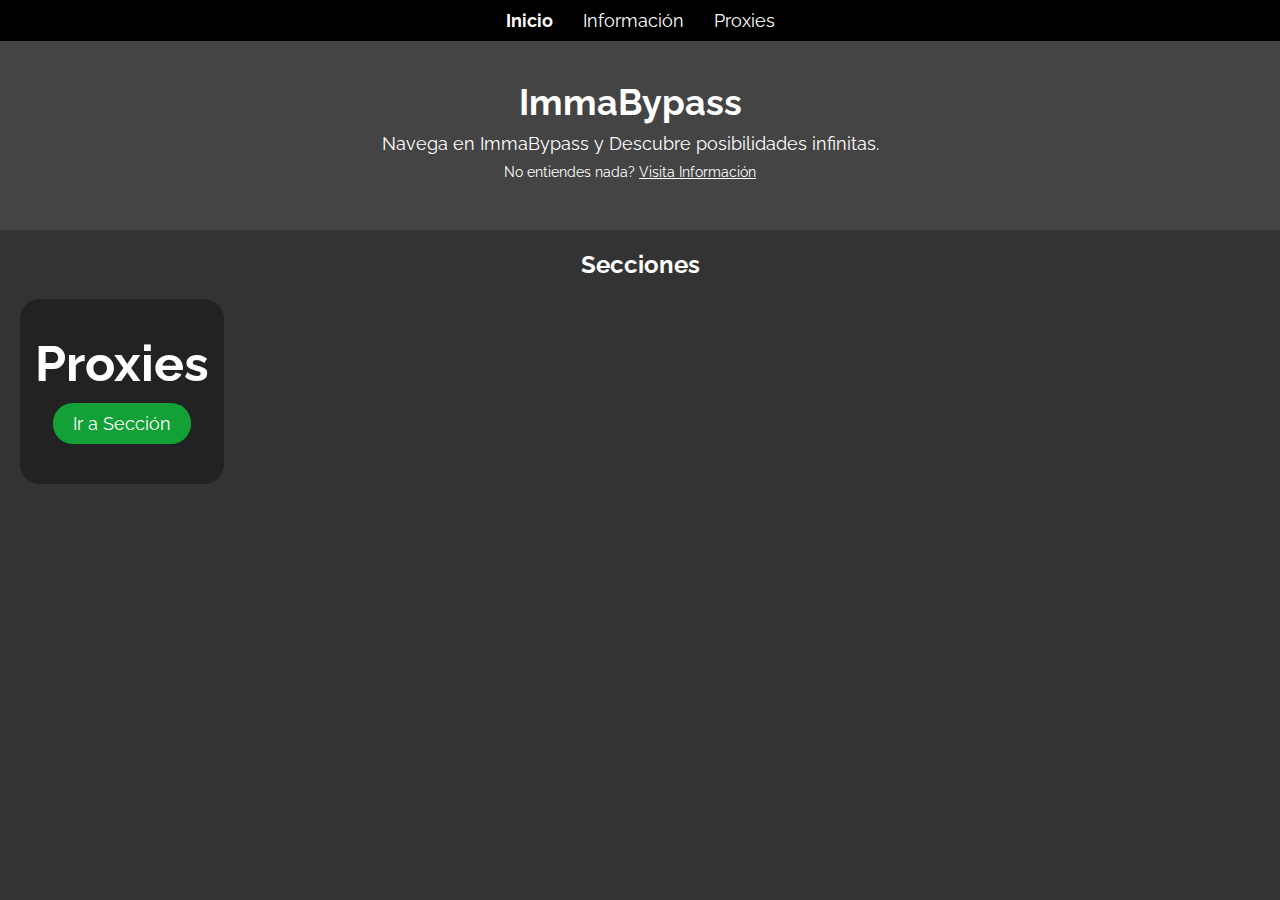
<file: index.html>
<!DOCTYPE html>
<html lang="es">
<head>
    <meta charset="UTF-8">
    <meta name="viewport" content="width=device-width, initial-scale=1.0">
    <title>Mi Página Web</title>
    <link href="https://fonts.googleapis.com/css2?family=Raleway:wght@400;700&display=swap" rel="stylesheet">
    <link rel="stylesheet" href="style-home.css">
</head>
<body>
    <header>
        <nav>
            <ul class="nav-list">
                <li><a href="#" class="nav-link active">Inicio</a></li>
                <li><a href="info.html" class="nav-link">Información</a></li>
                <li><a href="proxies.html" class="nav-link">Proxies</a></li>
            </ul>
        </nav>
    </header>
    <main>
        <section class="intro">
            <h1>ImmaBypass</h1>
            <p>Navega en ImmaBypass y Descubre posibilidades infinitas.</p>
            <p class="small-text">No entiendes nada? <a href="info.html" class="info-link">Visita Información</a></p>
        </section>
        
        <h2 class="hs">Secciones</h2>

        <section class="section-box">
            <div class="content">
                <h1>Proxies</h1>
                <a href="proxies.html" class="button">Ir a Sección</a>
            </div>
        </section>
    </main>
    </main>
</body>
</html>
</file>
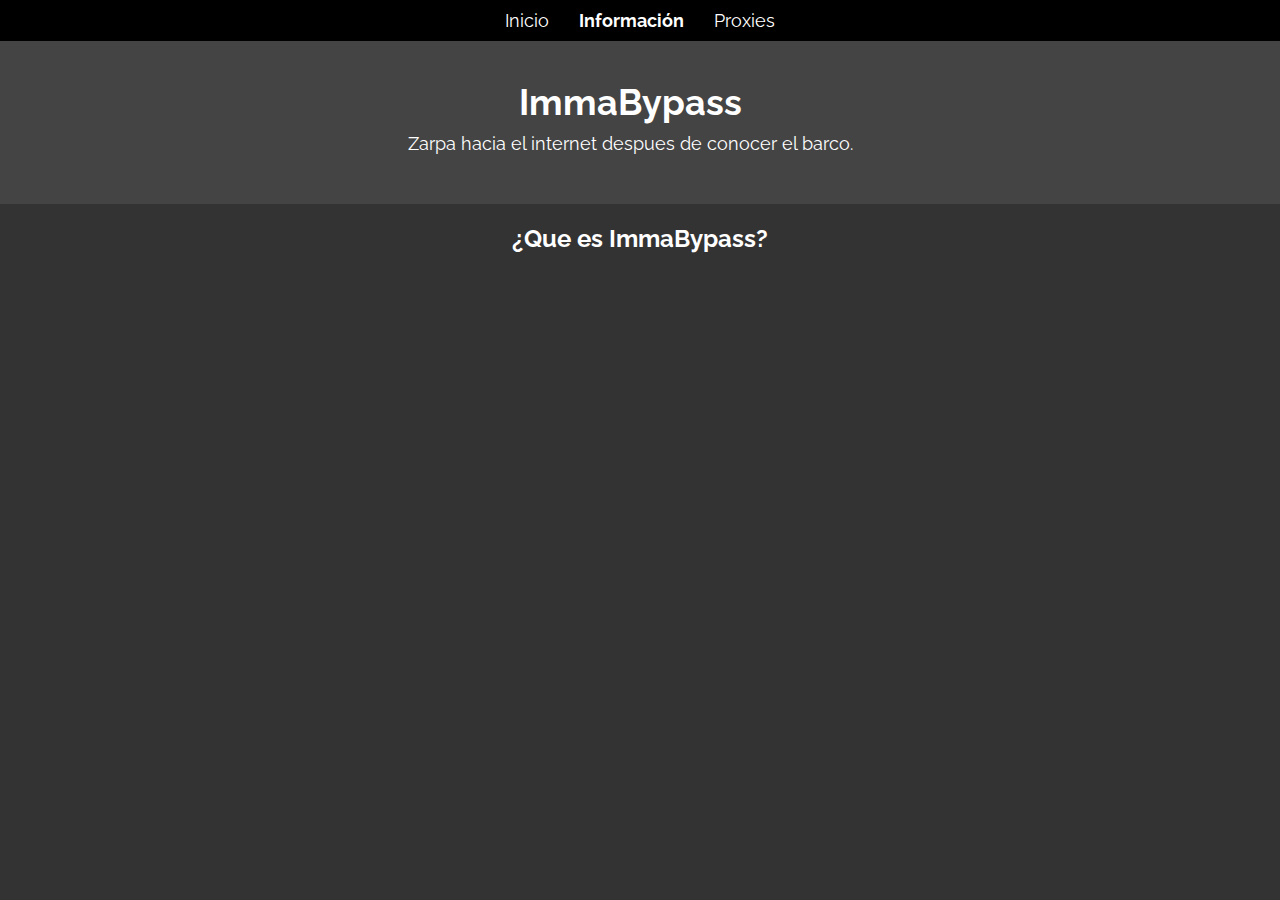
<file: info.html>
<!DOCTYPE html>
<html lang="es">
<head>
    <meta charset="UTF-8">
    <meta name="viewport" content="width=device-width, initial-scale=1.0">
    <title>Mi Página Web</title>
    <link href="https://fonts.googleapis.com/css2?family=Raleway:wght@400;700&display=swap" rel="stylesheet">
    <link rel="stylesheet" href="style-info.css">
</head>
<body>
    <header>
        <nav>
            <ul class="nav-list">
                <li><a href="index.html" class="nav-link">Inicio</a></li>
                <li><a href="#" class="nav-link active">Información</a></li>
                <li><a href="proxies.html" class="nav-link">Proxies</a></li>
            </ul>
        </nav>
    </header>
        <main>
            <section class="intro">
                <h1>ImmaBypass</h1>
                <p>Zarpa hacia el internet despues de conocer el barco.</p>

            </section>
            
            <h2 class="hs">¿Que es ImmaBypass?</h2>
    
           
                </div>
            </section>
        </main>
        </main>
    </header>
</file>
<file: style-home.css>
html, body {
    margin: 0;
    padding: 0;
    box-sizing: border-box; /* Asegura que el padding y el borde se incluyan en el ancho y alto del elemento */
}

body {
    font-family: 'Raleway', sans-serif;
    margin: 0; /* Eliminar margen por defecto del navegador */
    padding: 0;
    color: white;
    background-color: #333;
}

html, body {
    margin: 0;
  }

header {
    background-color: black;
    padding: 10px 0;
    margin: 0;
}

.nav-list {
    list-style: none;
    display: flex;
    justify-content: center;
    margin: 0;
    padding: 0;
}

.nav-list li {
    margin: 0 15px;
}

.nav-link {
    color: white;
    text-decoration: none;
    font-size: 18px;
    transition: color 0.3s;
    margin: 0;
}

.nav-link:hover {
    color: #ddd;
}

.active {
    font-weight: bold;
}

.intro {
    background-color: #444;
    text-align: center;
    padding: 40px 20px;
    margin-left: -5%;
    width: 108.4%; /* Ocupar todo el ancho disponible */
    box-sizing: border-box; /* Incluir el padding dentro del ancho */
    color: white;
    height: 110%;
    position: relative;
    top: -40px;
}

.intro h1 {
    font-weight: bold;
    font-size: 36px;
    margin: 0 0 10px;
}

.intro p {
    font-size: 18px;
    margin: 10px 0;
}

.intro .small-text {
    font-size: 14px;
}

.info-link {
    color: white;
    text-decoration: underline;
}

.info-link:hover {
    color: #ddd;
}

main {
    padding: 20px;
    text-align: center;
}

section {
    margin: 20px 0;
}

.section-box {
    background-color: #222; /* Negro más oscuro */
    border-radius: 20px; /* Bordes redondeados */
    padding: 2px;
    padding-top: 6;
    padding-bottom: 50px;
    text-align: center;
    margin: 0;
    max-width: 200px; /* Ancho máximo para centrar */
}

.section-box .content {
    color: white;
}

.section-box h1 {
    font-weight: bold;
    font-size: 50px;
    margin-bottom: 20px;
}

.button {
    background-color: rgb(19, 160, 54);
    color: white;
    padding: 10px 20px;
    border-radius: 20px;
    text-decoration: none;
    font-family: 'Raleway', sans-serif;
    font-size: 18px;
    transition: background-color 0.3s, color 0.3s;
}

.button:hover {
    background-color: #333;
}

.hs{
    margin-top: -40px;
}

.main {
    margin: 0;
    padding: 0;
}
</file>
<file: style-info.css>
html, body {
    margin: 0;
    padding: 0;
    box-sizing: border-box; /* Asegura que el padding y el borde se incluyan en el ancho y alto del elemento */
}

body {
    font-family: 'Raleway', sans-serif;
    margin: 0; /* Eliminar margen por defecto del navegador */
    padding: 0;
    color: white;
    background-color: #333;
}

html, body {
    margin: 0;
  }

header {
    background-color: black;
    padding: 10px 0;
    margin: 0;
}

.nav-list {
    list-style: none;
    display: flex;
    justify-content: center;
    margin: 0;
    padding: 0;
}

.nav-list li {
    margin: 0 15px;
}

.nav-link {
    color: white;
    text-decoration: none;
    font-size: 18px;
    transition: color 0.3s;
    margin: 0;
}

.nav-link:hover {
    color: #ddd;
}

.active {
    font-weight: bold;
}

.intro {
    background-color: #444;
    text-align: center;
    padding: 40px 20px;
    margin-left: -5%;
    width: 108.4%; /* Ocupar todo el ancho disponible */
    box-sizing: border-box; /* Incluir el padding dentro del ancho */
    color: white;
    height: 110%;
    position: relative;
    top: -20px;
}

.intro h1 {
    font-weight: bold;
    font-size: 36px;
    margin: 0 0 10px;
}

.intro p {
    font-size: 18px;
    margin: 10px 0;
}

.hs{
    margin-top: 0px;
}

.main {
    margin: 0;
    padding: 0;
}

main {
    padding: 20px;
    text-align: center;
}
</file>
